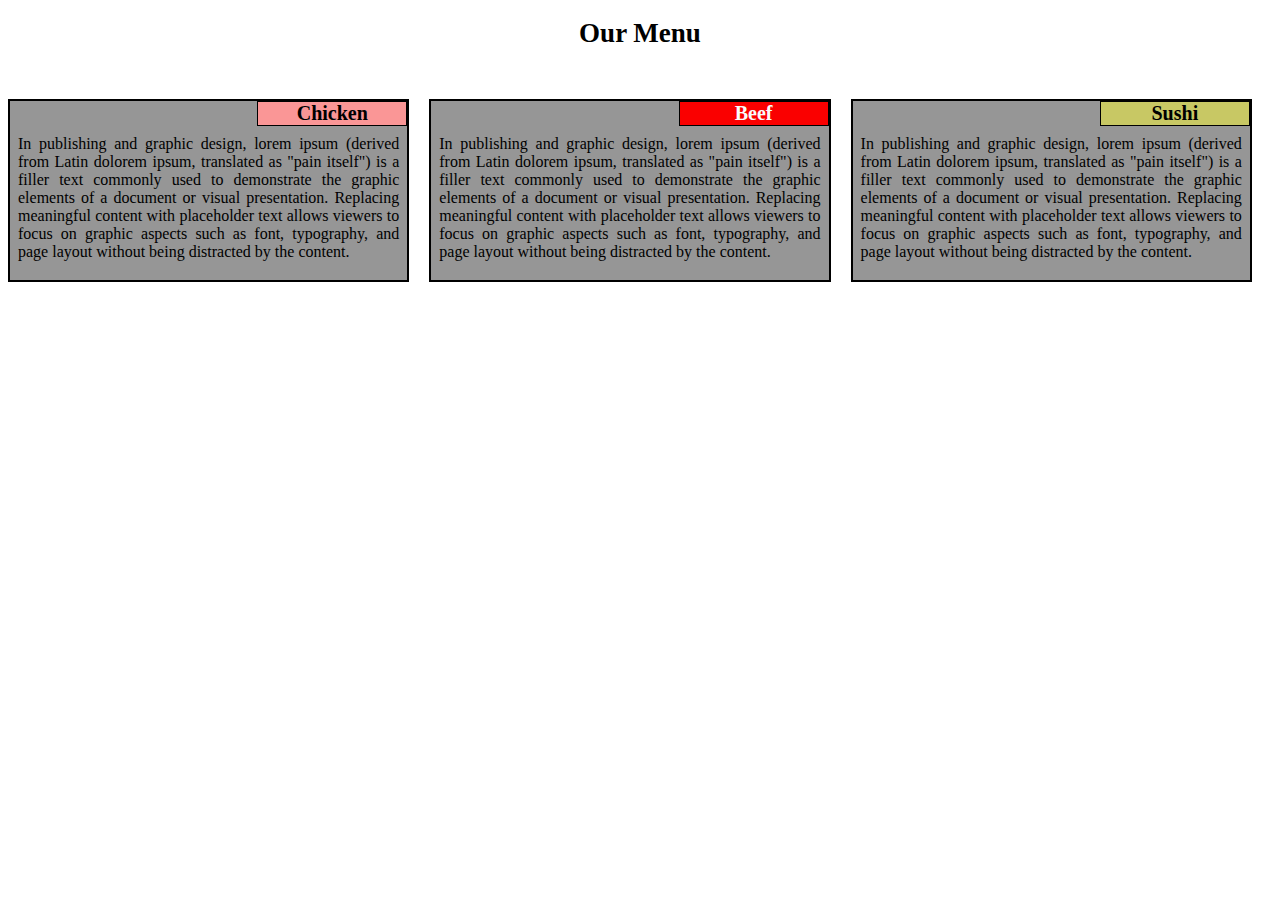
<file: module2-solution/index.html>
<!DOCTYPE html>
<html lang="en">
<head>
    <meta charset="UTF-8">
    <meta name="viewport" content="width=device-width, initial-scale=1.0">
    <link rel="stylesheet" href="css/style.css">
    <title>Modeule 2-Assignment</title>
</head>
<body>
    <h1>Our Menu</h1>
<div class='row'>
	<div class='col-lg-4 col-md-6 sx-12'>
		<div class='section'>
			<span id='nr1'>Chicken</span>
				<p>In publishing and graphic design, lorem ipsum (derived from Latin dolorem ipsum, translated as "pain itself") is a filler text commonly used to demonstrate the graphic elements of a document or visual presentation. Replacing meaningful content with placeholder text allows viewers to focus on graphic aspects such as font, typography, and page layout without being distracted by the content. </p>
		</div>
	</div>
	<div class='col-lg-4 col-md-6 sx-12'>
		<div class='section'>
			<span id='nr2'>Beef</span>
				<p>In publishing and graphic design, lorem ipsum (derived from Latin dolorem ipsum, translated as "pain itself") is a filler text commonly used to demonstrate the graphic elements of a document or visual presentation. Replacing meaningful content with placeholder text allows viewers to focus on graphic aspects such as font, typography, and page layout without being distracted by the content. </p>
		</div>
	</div>
	<div class='col-lg-4 col-md-12 sx-12'>
		<div class='section'>
			<span id='nr3'>Sushi</span>
				<p>In publishing and graphic design, lorem ipsum (derived from Latin dolorem ipsum, translated as "pain itself") is a filler text commonly used to demonstrate the graphic elements of a document or visual presentation. Replacing meaningful content with placeholder text allows viewers to focus on graphic aspects such as font, typography, and page layout without being distracted by the content. </p>
		</div>
	</div>
</div>
</body>
</html>
</file>
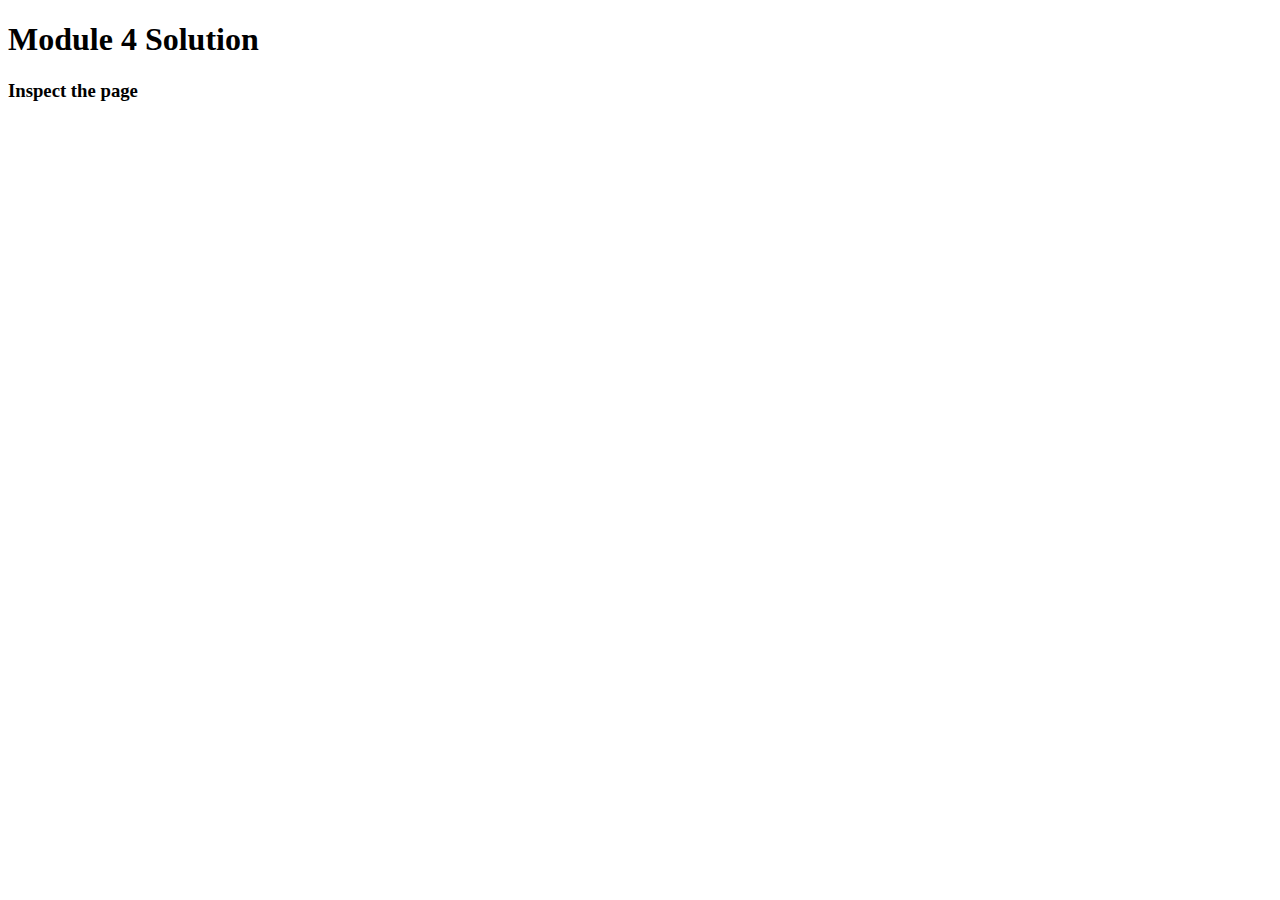
<file: module4-solution/index.html>
<!DOCTYPE html>
<html>
<head>
  <meta charset="utf-8">
  <title>Module 4 Solution</title>
  <script>
    var names = [];
  </script>
  <script src="SpeakHello.js"></script>
  <script src="SpeakGoodBye.js"></script>
  <script src="script.js"></script>
</head>
<body>
  <h1>Module 4 Solution</h1>
  <h3>Inspect the page</h3>
</body>
</html>
</file>
<file: module2-solution/css/style.css>
* {
    box-sizing: border-box;
  }
  
  h1 {
      font-size: 27px;
      font-family: Georgia serif;
      text-align: center;
      color: rgb(0, 0, 0);
      margin-bottom: 30px;
  }
  
  p {
      padding: 15px 5px 0px 5px;
      font-family: Georgia sans-serif;
      font-size: 16px;
      position: relative;
  }
  
  .section { 
      background-color: rgb(150, 150, 150);
         border: 2px solid black;
         margin-top: 20px; 
         margin-right: 20px; 
         padding: 3px;
         text-align: justify;
         position: relative;
   }
  
  span {
      font-size: 20px;
      width: 150px;
      border: 1px solid black;
      font-weight: bold;
      text-align: center;
      float: right; top :0; right: 0; margin: 0;
      position: absolute;
  }
  #nr1 {
      background-color: rgb(250, 150, 150);
      color: rgb(0, 0, 0);
  }
  #nr2 {
      background-color: rgb(250, 0, 0);
      color: rgb(250, 250, 250);
  }
  #nr3 {
      background-color: rgb(200, 200, 100);
      color: rgb(0, 0, 0);
  }
  }
  
  .row {
      width: 100%;
  }
  
  /* Desktop PC view */
  
  @media (min-width: 992px) {
   
    .col-lg-4 {
      width: 33.33%;
      float: left;
      }
  }
  
  /* Tablet PC view */
  @media (min-width: 768px) and (max-width: 991px) {
   
    .col-md-6 {
      width: 50%;
      float: left;
    }
    .col-md-12 {
      width: 100%;
      float: left;
    }
  }
  /* Cell phone view */
  @media (max-width: 767px)  {
    
    .col-sx-12 {
        float: left;
      width: 100%;
    }
  }
</file>
